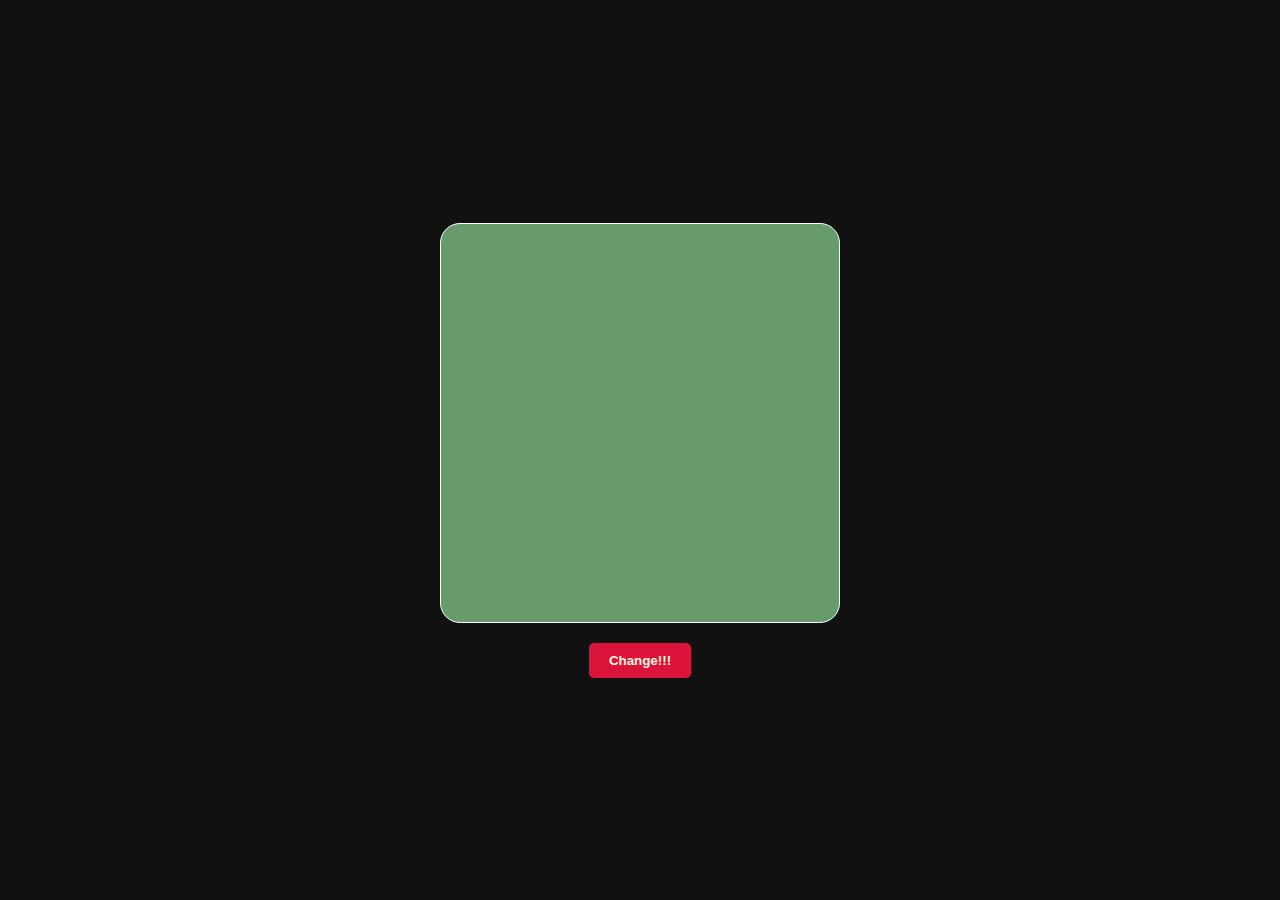
<file: 2/index.html>
<!DOCTYPE html>
<html lang="en">
<head>
    <meta charset="UTF-8">
    <meta name="viewport" content="width=device-width, initial-scale=1.0">
    <title>Document</title>
    <link rel="stylesheet" href="style.css">
</head>
<body>
    <div id="box"></div>
    <button>Change!!!</button>
    <script src="script1.js"></script>
</body>
</html>
</file>
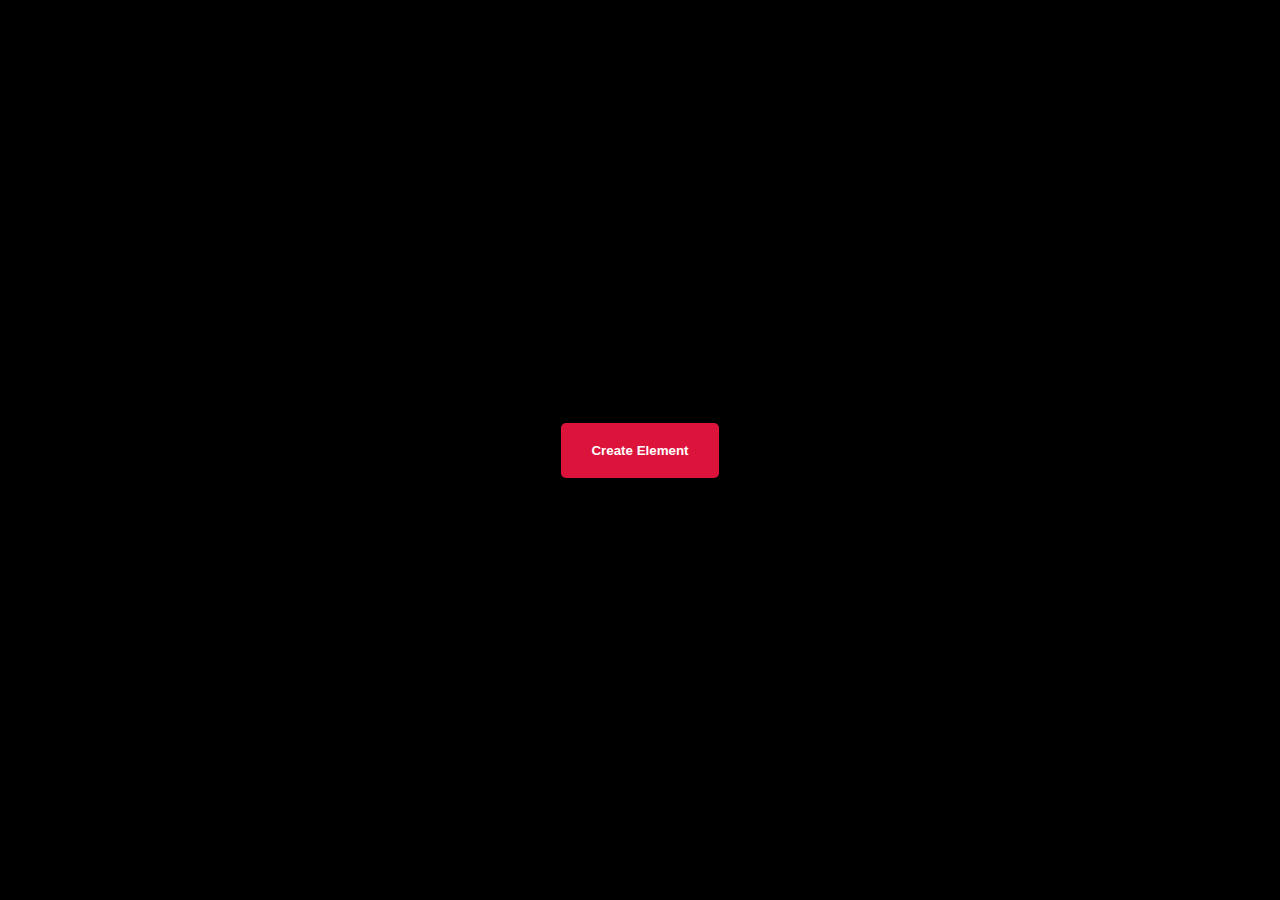
<file: 3/index.html>
<!DOCTYPE html>
<html lang="en">
<head>
    <meta charset="UTF-8">
    <meta name="viewport" content="width=device-width, initial-scale=1.0">
    <link rel="stylesheet" href="style.css">
    <title>Document</title>
</head>
<body>

    <main>
        <button>Create Element</button>
    </main>
    
    <script src="script.js"></script>
</body>
</html>
</file>
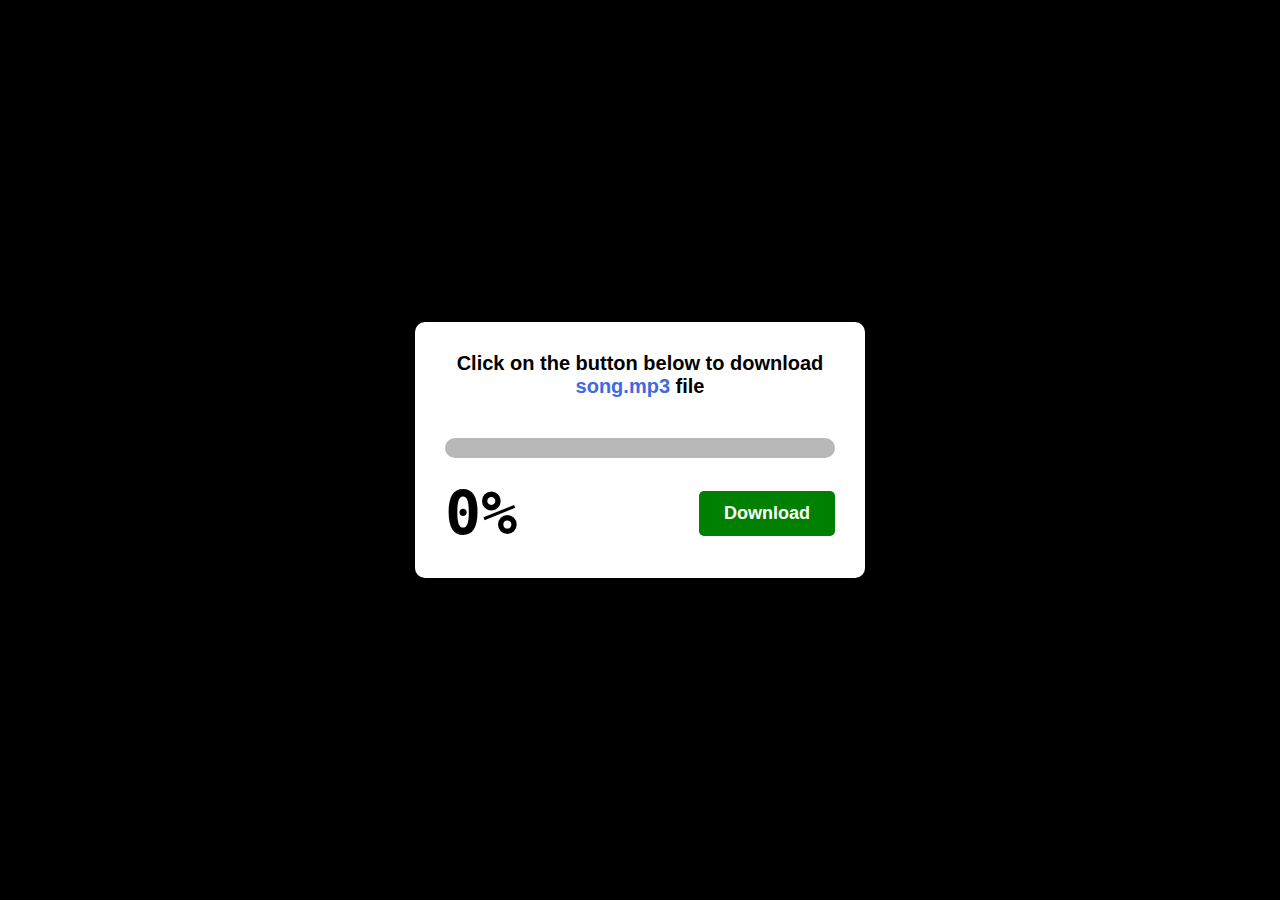
<file: 4/index.html>
<!DOCTYPE html>
<html lang="en">
<head>
    <meta charset="UTF-8">
    <meta name="viewport" content="width=device-width, initial-scale=1.0">
    <link rel="stylesheet" href="style.css">
    <title>Document</title>
</head>
<body>
    <main>
        <div id="card">
        <p>Click on the button below to download <span>song.mp3</span> file</p>
        <div id="outer">
            <div id="inner"></div>
        </div>

        <div id="bottom">
            <h2>0%</h2>
            <button>Download</button>
        </div>
    </div>
    </main>
    <script src="script.js"></script>
</body>
</html>
</file>
<file: 2/style.css>
*{
    margin: 0;
    padding: 0;
    box-sizing: border-box;
    font-family: Arial, Helvetica, sans-serif;
    color: white;
}
html,
body{
    height: 100%;
    width: 100%;
}

body{
    background-color: #111;
    display: flex;
    justify-content: center;
    align-items: center;
    flex-direction: column;
    gap: 20px;
}

#box{
    height: 400px;
    width: 400px;
    background-color: rgb(104, 155, 107);
    border-radius: 20px;
    border: 1px solid white;
}

button{
   padding: 10px 20px;
    background-color: crimson;
    border-radius: 5px;
    border: none;
    font-weight: 600;
    color: beige;
}

button:active{
    scale: 0.95;
}
</file>
<file: 3/style.css>
*{
    margin: 0;
    padding: 0;
    box-sizing: border-box;
    font-family: Arial, Helvetica, sans-serif;
    color: white;
}
html,
body{
    height: 100%;
    width: 100%;
    overflow: hidden;
}

main{
    height: 100%;
    width: 100%;
    background-color: black;
    display: flex;
    align-items: center;
    justify-content: center;
}

button{
    padding: 20px 30px;
    font-weight: 600;
    background-color: crimson;
    border: none;
    cursor: pointer;
    border-radius: 5px;
    position: relative;
    z-index: 9 ;
}

button:active{
    scale: 0.95;
}
</file>
<file: 4/style.css>
*{
    margin: 0;
    padding: 0;
    box-sizing: border-box;
    font-family: Arial, Helvetica, sans-serif;
}
html,
body{
    height: 100%;
    width: 100%;
}

main{
    height: 100%;
    width: 100%;
    background-color: black;
    display: flex;
    align-items: center;
    justify-content: center;
}

#card p{
  text-align: center;
  margin-bottom: 40px;
  font-size: 20px;
  border: none;
  font-weight: 600;
}

#card p span{
  font-weight: 600;
  color: royalblue;
}

#card {
  width: 450px;
  background-color: white;
  border-radius: 10px;
  padding: 30px ;
}


#outer {
  height: 20px;
  border-radius: 50px;
  width: 100%;
  background-color: rgb(184, 184, 184);
}

#inner{
    height: 100%;
    width: 0%;
    background-color: green;
    border-radius: 50px;
}

#bottom{
    display: flex;
    align-items: center;
    justify-content: space-between;
    margin-top: 20px;
    user-select: none;
}

#bottom h2 {
    font-size: 60px;
    font-family: monospace;
}

#bottom button{
    padding: 12px 25px;
    background-color: green;
    color: white;
    border-radius: 5px;
    font-size: 18px;
    font-weight: 600;
    border: 0;
    cursor: pointer;
}

#bottom button:active{
    scale: 0.95;
}
</file>
